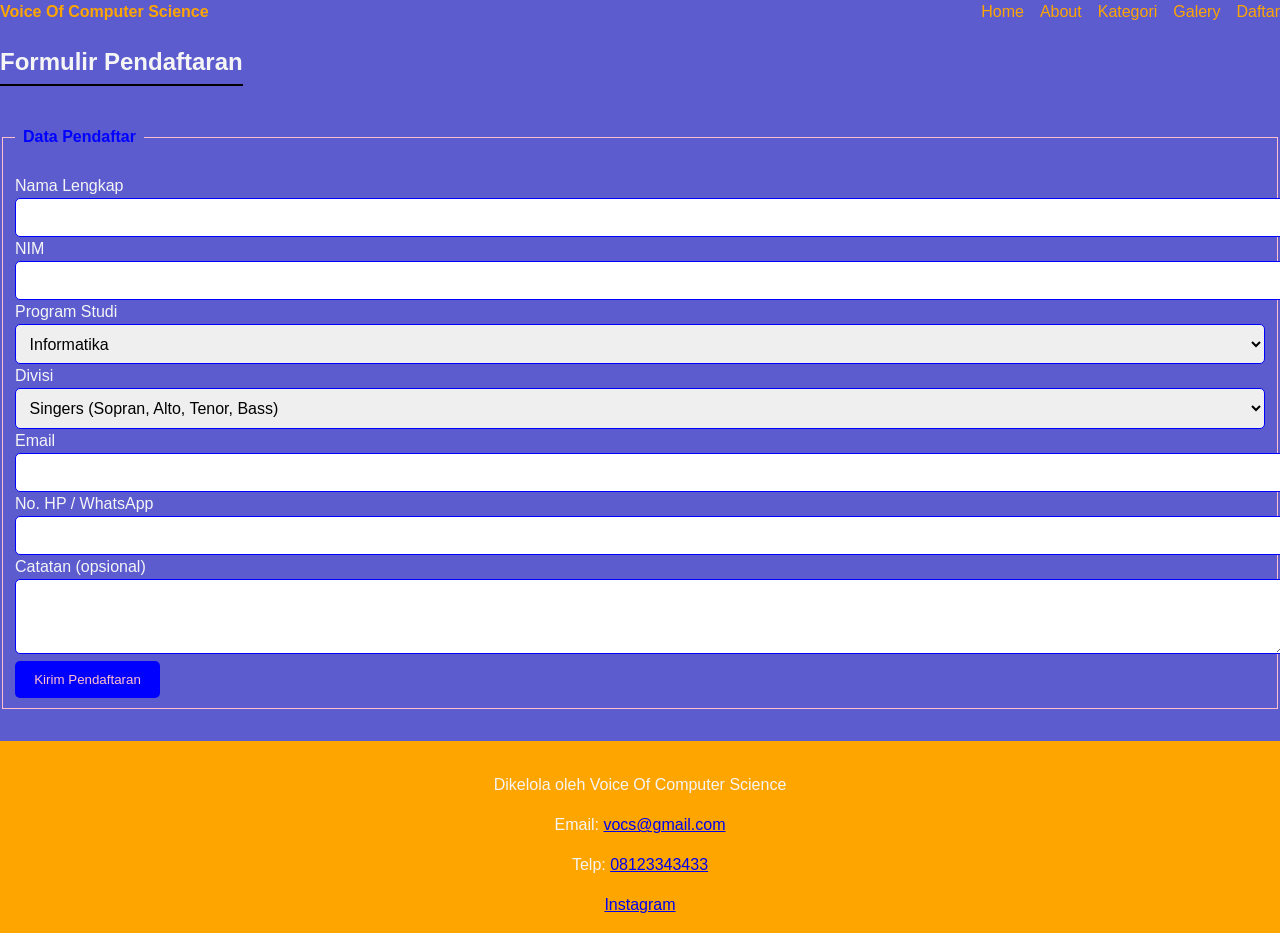
<file: daftar.html>
<!doctype html>
<html lang="id">
  <head>
    <meta charset="UTF-8" />
    <meta name="viewport" content="width=device-width, initial-scale=1.0" />
    <meta name="description" content="Open Audition Voice of Computer Science - Singer/Choir, Pianist, Multimedia." />
    <title>Open Audition - Voice of Computer Science</title>
     <link rel="stylesheet" href="style1.css"/>
  </head>
  <body>
        <!-- ===== HEADER & NAVIGASI ===== -->
    <header class="site-header">
      <div class="brand">Voice Of Computer Science</div>
      <nav class="site-nav">
        <ul>
          <li><a href="index.html">Home</a></li>
          <li><a href="tentang.html">About</a></li>
          <li><a href="kategori.html">Kategori</a></li>
          <li><a href="galeri.html">Galery</a></li>
          <li><a href="daftar.html">Daftar</a></li>
        </ul>
      </nav>
    </header>

    <main>
      <!-- ===== FORMULIR PENDAFTARAN ===== -->
      <section id="daftar">
        <h2>Formulir Pendaftaran</h2>
        <form action="#" method="post">
          <fieldset>
            <legend>Data Pendaftar</legend>

            <label for="nama">Nama Lengkap</label>
            <input type="text" id="nama" name="nama" required />

            <label for="nim">NIM</label>
            <input type="text" id="nim" name="nim" required />

            <label for="prodi">Program Studi</label>
            <select id="prodi" name="prodi">
              <option>Informatika</option>
              <option>Sistem Informasi</option>
              <option>Teknologi Informasi</option>
              <option>Lainnya</option>
            </select>

            <label for="Divisi">Divisi</label>
            <select id="Divisi" name="Divisi">
              <option>Singers (Sopran, Alto, Tenor, Bass)</option>
              <option>Multimedia</option>
              <option>Pianist</option>
            </select>

            <label for="email">Email</label>
            <input type="email" id="email" name="email" required />

            <label for="telp">No. HP / WhatsApp</label>
            <input type="tel" id="telp" name="telp" required />

            <label for="catatan">Catatan (opsional)</label>
            <textarea id="catatan" name="catatan" rows="3"></textarea>

            <button type="submit">Kirim Pendaftaran</button>
          </fieldset>
        </form>
      </section>
    </main>

    <!-- ===== FOOTER ===== -->
    <footer class="site-footer">
      <p>Dikelola oleh Voice Of Computer Science</p>
      <p>Email: <a href="mailto:vocs@gmail.com">vocs@gmail.com</a></p>
      <p>Telp: <a href="tel:+628123343433">08123343433</a></p>
      <a href="https://instagram.com/vocs07" target="_blank" rel="noopener">Instagram</a>
    </footer>
  </body>
</html>
</file>
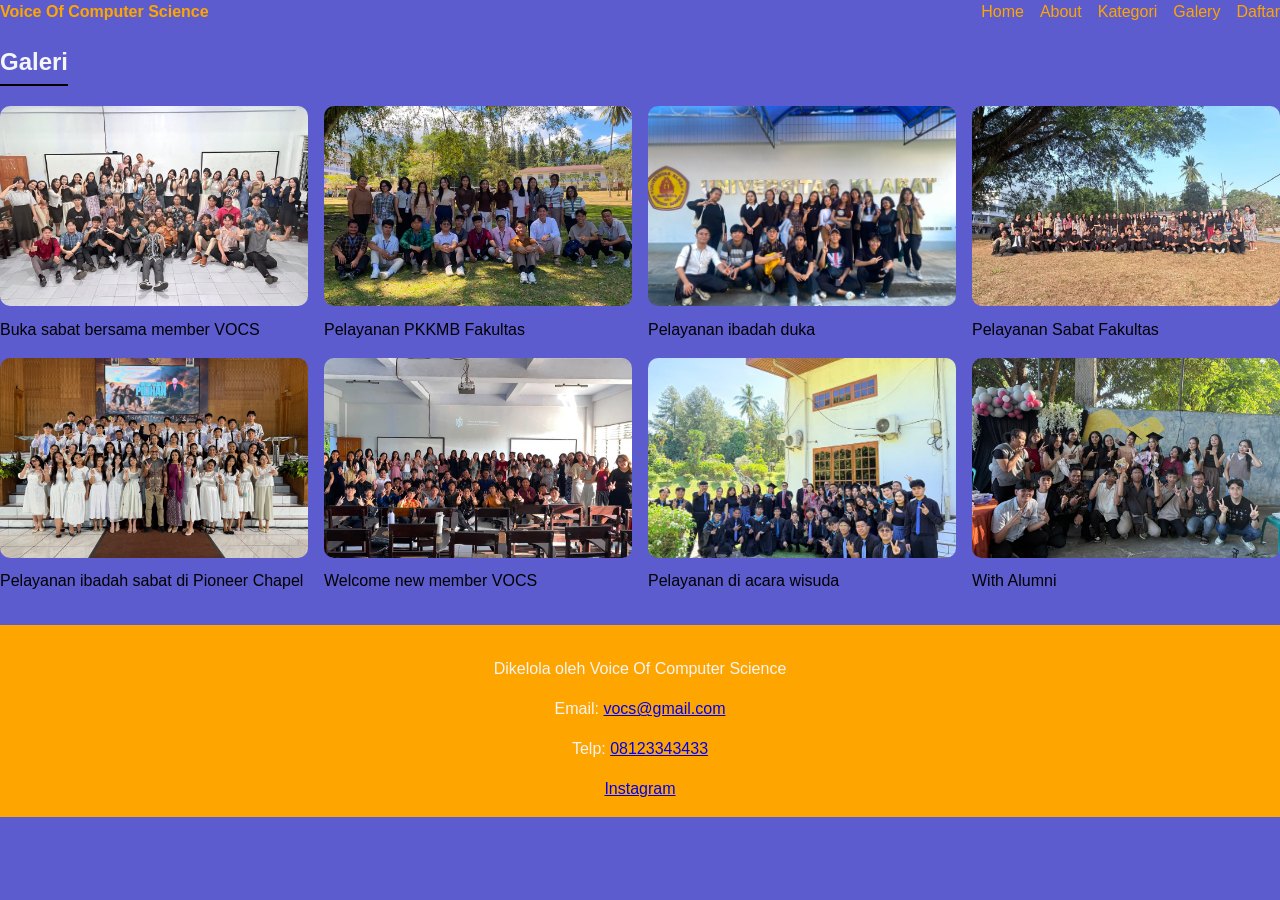
<file: galeri.html>
<!doctype html>
<html lang="id">
  <head>
    <meta charset="UTF-8" />
    <meta name="viewport" content="width=device-width, initial-scale=1.0" />
    <meta name="description" content="Open Audition Voice of Computer Science - Singer/Choir, Pianist, Multimedia." />
    <title>Open Audition - Voice of Computer Science</title>
     <link rel="stylesheet" href="style1.css"/>
  </head>
  <body>
        <!-- ===== HEADER & NAVIGASI ===== -->
    <header class="site-header">
      <div class="brand">Voice Of Computer Science</div>
      <nav class="site-nav">
        <ul>
          <li><a href="index.html">Home</a></li>
          <li><a href="tentang.html">About</a></li>
          <li><a href="kategori.html">Kategori</a></li>
          <li><a href="galeri.html">Galery</a></li>
          <li><a href="daftar.html">Daftar</a></li>
        </ul>
      </nav>
    </header>

    <main>
      <!-- ===== GALERI ===== -->
      <section id="galeri">
        <h2>Galeri</h2>
        <div class="grid galeri">
          <figure class="utama">
            <img src="buka-sabat-bersama.jpg" alt="Buka sabat bersama member VOCS" />
            <figcaption>Buka sabat bersama member VOCS</figcaption>
          </figure>
          <figure>
            <img src="dining.jpg" alt="Pelayanan PKKMB Fakultas" />
            <figcaption>Pelayanan PKKMB Fakultas</figcaption>
          </figure>
          <figure>
            <img src="pelayanan-ibadah-duka.jpg" alt="Pelayanan Ibadah Duka" />
            <figcaption>Pelayanan ibadah duka</figcaption>
          </figure>
          <figure>
            <img src="sabat-fakultas.jpg" alt="Pelayanan Sabat Fakultas" />
            <figcaption>Pelayanan Sabat Fakultas</figcaption>
          </figure>
          <figure>
            <img src="sabat.jpg" alt="Pelayanan ibadah sabat di Pioneer Chapel" />
            <figcaption>Pelayanan ibadah sabat di Pioneer Chapel</figcaption>
          </figure>
          <figure>
            <img src="welcome-new-member.jpg" alt="Welcome new member VOCS" />
            <figcaption>Welcome new member VOCS</figcaption>
          </figure>
          <figure>
            <img src="wisuda.jpg" alt="Pelayanan di acara wisuda" />
            <figcaption>Pelayanan di acara wisuda</figcaption>
          </figure>
          <figure>
            <img src="with-alumni.jpg" alt="With Alumni" />
            <figcaption>With Alumni</figcaption>
          </figure>
        </div>
      </section>
    </main>

    <!-- ===== FOOTER ===== -->
    <footer class="site-footer">
      <p>Dikelola oleh Voice Of Computer Science</p>
      <p>Email: <a href="mailto:vocs@gmail.com">vocs@gmail.com</a></p>
      <p>Telp: <a href="tel:+628123343433">08123343433</a></p>
      <a href="https://instagram.com/vocs07" target="_blank" rel="noopener">Instagram</a>
    </footer>
  </body>
</html>
</file>
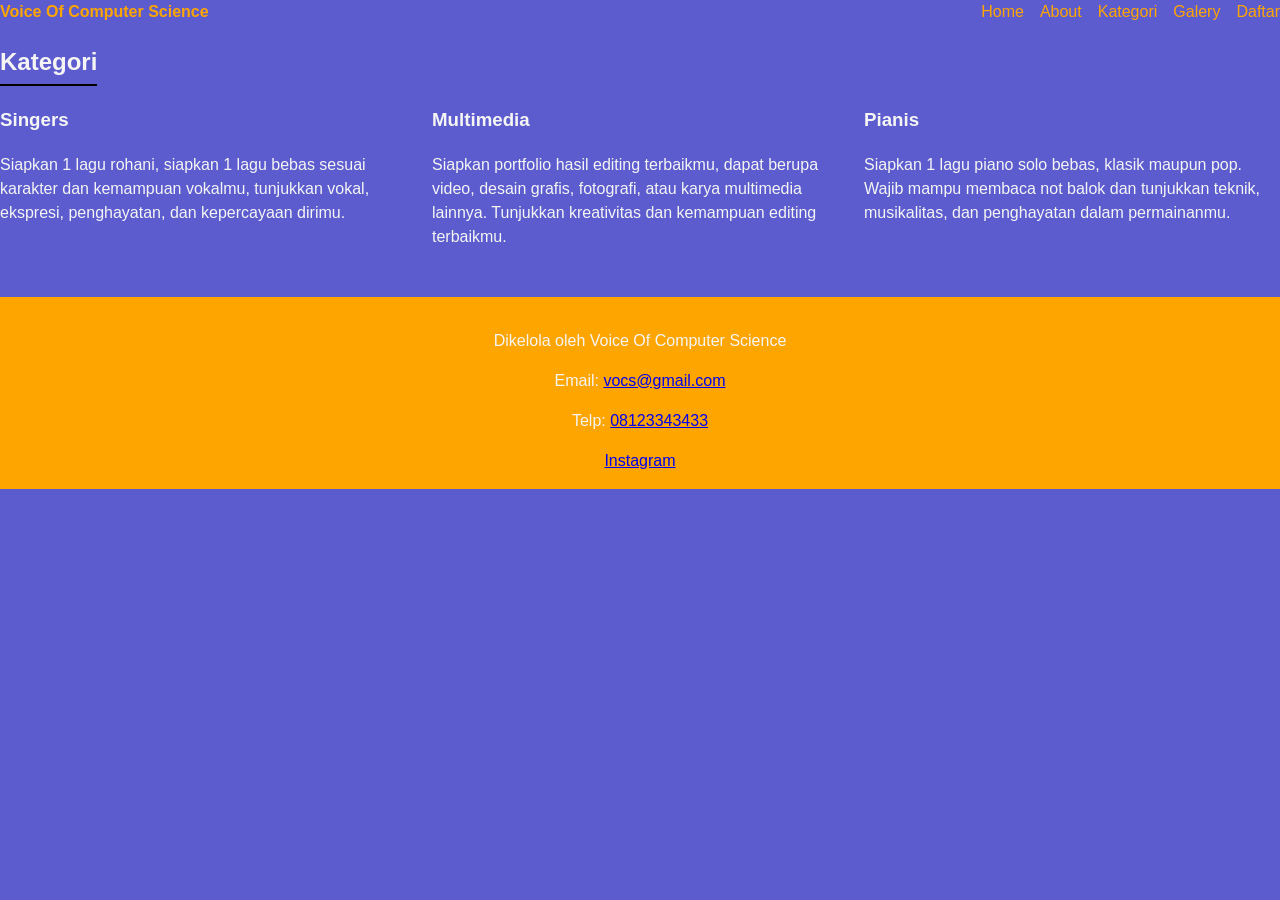
<file: kategori.html>
<!doctype html>
<html lang="id">
  <head>
    <meta charset="UTF-8" />
    <meta name="viewport" content="width=device-width, initial-scale=1.0" />
    <meta name="description" content="Open Audition Voice of Computer Science - Singer/Choir, Pianist, Multimedia." />
    <title>Open Audition - Voice of Computer Science</title>
     <link rel="stylesheet" href="style1.css"/>
  </head>
  <body>
        <!-- ===== HEADER & NAVIGASI ===== -->
    <header class="site-header">
      <div class="brand">Voice Of Computer Science</div>
      <nav class="site-nav">
        <ul>
          <li><a href="index.html">Home</a></li>
          <li><a href="tentang.html">About</a></li>
          <li><a href="kategori.html">Kategori</a></li>
          <li><a href="galeri.html">Galery</a></li>
          <li><a href="daftar.html">Daftar</a></li>
        </ul>
      </nav>
    </header>

    <main>
      <!-- ===== KATEGORI ===== -->
      <section id="kategori">
        <h2>Kategori</h2>
        <div class="grid">
          <article class="card">
            <h3>Singers</h3>
            <p>Siapkan 1 lagu rohani, siapkan 1 lagu bebas sesuai karakter dan kemampuan vokalmu, tunjukkan vokal, ekspresi, penghayatan, dan kepercayaan dirimu.</p>
          </article>
          <article class="card">
            <h3>Multimedia</h3>
            <p>Siapkan portfolio hasil editing terbaikmu, dapat berupa video, desain grafis, fotografi, atau karya multimedia lainnya. Tunjukkan kreativitas dan kemampuan editing terbaikmu.</p>
          </article>
          <article class="card">
            <h3>Pianis</h3>
            <p>Siapkan 1 lagu piano solo bebas, klasik maupun pop. Wajib mampu membaca not balok dan tunjukkan teknik, musikalitas, dan penghayatan dalam permainanmu.</p>
          </article>
        </div>
      </section>
    </main>

    <!-- ===== FOOTER ===== -->
    <footer class="site-footer">
      <p>Dikelola oleh Voice Of Computer Science</p>
      <p>Email: <a href="mailto:vocs@gmail.com">vocs@gmail.com</a></p>
      <p>Telp: <a href="tel:+628123343433">08123343433</a></p>
      <a href="https://instagram.com/vocs07" target="_blank" rel="noopener">Instagram</a>
    </footer>
  </body>
</html>
</file>
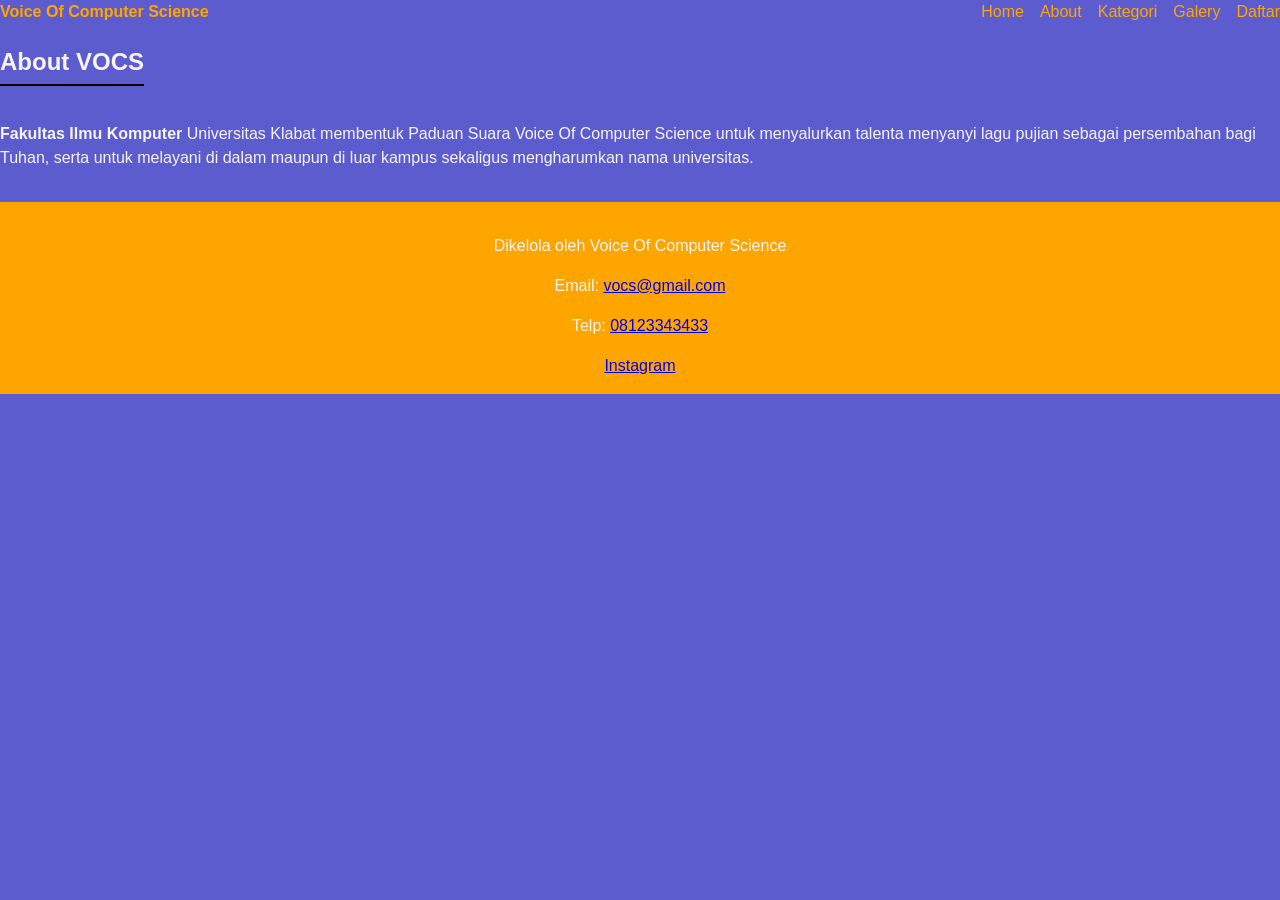
<file: tentang.html>
<!doctype html>
<html lang="id">
  <head>
    <meta charset="UTF-8" />
    <meta name="viewport" content="width=device-width, initial-scale=1.0" />
    <meta name="description" content="Open Audition Voice of Computer Science - Singer/Choir, Pianist, Multimedia." />
    <title>Open Audition - Voice of Computer Science</title>
     <link rel="stylesheet" href="style1.css"/>
  </head>
  <body>
        <!-- ===== HEADER & NAVIGASI ===== -->
    <header class="site-header">
      <div class="brand">Voice Of Computer Science</div>
      <nav class="site-nav">
        <ul>
          <li><a href="index.html">Home</a></li>
          <li><a href="tentang.html">About</a></li>
          <li><a href="kategori.html">Kategori</a></li>
          <li><a href="galeri.html">Galery</a></li>
          <li><a href="daftar.html">Daftar</a></li>
        </ul>
      </nav>
    </header>

    <main>
      <!-- ===== TENTANG ===== -->
      <section id="tentang">
        <h2>About VOCS</h2>
        <p><strong>Fakultas Ilmu Komputer</strong> Universitas Klabat membentuk Paduan Suara Voice Of Computer Science untuk menyalurkan talenta menyanyi lagu pujian sebagai persembahan bagi Tuhan, serta untuk melayani di dalam maupun di luar kampus sekaligus mengharumkan nama universitas.</p>
      </section>
    </main>

    <!-- ===== FOOTER ===== -->
    <footer class="site-footer">
      <p>Dikelola oleh Voice Of Computer Science</p>
      <p>Email: <a href="mailto:vocs@gmail.com">vocs@gmail.com</a></p>
      <p>Telp: <a href="tel:+628123343433">08123343433</a></p>
      <a href="https://instagram.com/vocs07" target="_blank" rel="noopener">Instagram</a>
    </footer>
  </body>
</html>
</file>
<file: style1.css>
body{
    background-color: rgb(92, 92, 207);
    margin: 0;
    font-family: Verdana, Geneva, Tahoma, sans-serif;
    color: whitesmoke;
    line-height: 1.5;
}

.site-header{
    display:flex;
    justify-content: space-between;
    align-items: center;
    background: yellow (245, 179, 179);
    padding: 0.8rem 1.2 rem;
    position:sticky;
    top: 0;
    z-index: 10;
}
.brand {
    color: orange;
    font-weight: 700;
    font-size: 1.2;
}

.site-nav ul{
    display:flex;
    gap: 1rem;
    list-style: none;
    margin: 0;
    padding: 0;
}

.site-nav a{
    color: orange;
    text-decoration: none;
}

.site-nav a:hover{
    color: blanchedalmond(18,18,18);
}


.sampul {
    position: relative;
    text-align: center;
    color: white;
    padding: 5rem 1rem;
    background: linear-gradient(rgba(0,0,0,0.45),rgba(0,0,0,0.45)),url("bunaken.jpg") center/cover;
}

.hero img{
    display: none;
}


.btn{
    display: inline-block;
    background: pink;
    color: blue;
    padding: 0,5rem 1rem;
    text-decoration: none;
    border-radius: 8px;
    text-decoration: none;
    transform: background 0.2 ease;

}

.btn:hover{
    background: darkblue;
}

h2 {
    border-bottom: 2px solid black;
    display : inline-block;
    padding-bottom: 4px;
}

.grid{
    display:grid;
    grid-template-columns: repeat(auto-fit,minmax(300px, 1fr));
    gap:1rem;
}

.card h3{
    margin-top:0;
}

.galeri img{
    width:100%;
    height: 200px;
    object-fit: cover;
    border-radius: 10px;
}

.galeri figure {
    margin: 0;
}

.galeri figcaption {
    color: black;
    font: size 0.9rem;
    margin-top: 0.3rem;
}

table{
    width: 100%;
    border-collapse: collapse;
}

th,td{
    border:1px solid blue;
    padding: 0.6rem 0.8rem;
    text-align: left;
}

thead th{
    background: pink;
    color: blue;
}

tbody tr:nth-child(even) {
    background: magenta;
}

fieldset {
    border: 1px solid pink;
    border-darius: 10px;
    margin-bottom: 1.2rem;
}

legend{
    padding: 1.2rem 0.5rem;
    color:blue;
    font-weight: bold;
}

input,select,textarea {
    width:100%;
    padding:0.6rem;
    border: 1px solid blue;
    border-radius: 5px;
    font-family:inherit;
    font-size:1rem;
}

textarea {
    resize: vertical;
}

button {
    background:blue;
    color: pink;
    padding: 0.7rem 1.2rem;
    border: none;
    border-radius: 5px;
    cursor: pointer;
    transform: background 0.2 ease;
}

.site-footer{
    background: orange;
    text-align: center;
    padding:1rem;
    margin-top: 2rem;
}
.site-footer{
    padding:1rem;
    margin-top:2rem
}

img{
    max-width: 100%;
    height: auto;
}

@media (max_width: 768px) {
    .site-header {
        flex-direction: column;
        align-items: flex-start;
    }
}
</file>
